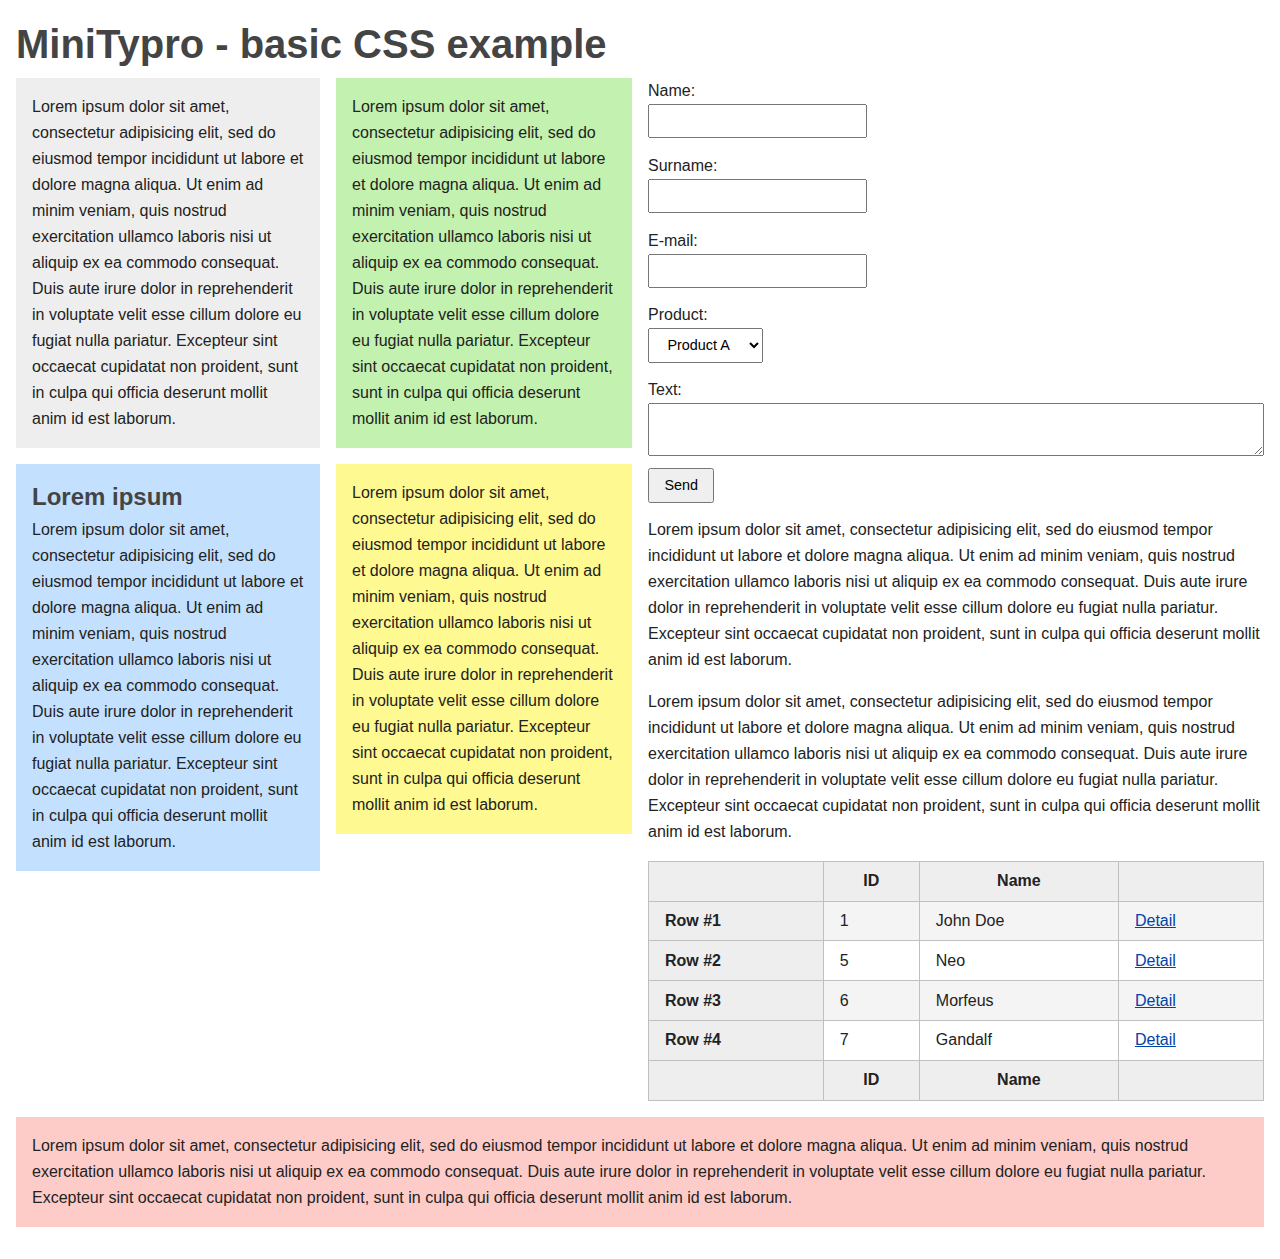
<file: examples/css/index.html>
<!DOCTYPE html>
<html lang="cs">
<head>
	<meta http-equiv="X-UA-Compatible" content="IE=edge,chrome=1">
	<meta http-equiv="Content-Type" content="text/html; charset=utf-8">
	<meta name="viewport" content="width=device-width, initial-scale=1.0">

	<link rel="stylesheet" type="text/css" href="../../css/minitypro.css">
	<title>MiniTypro - basic CSS example</title>
</head>
<body>
	<h1>MiniTypro - basic CSS example</h1>
	<div class="row">
		<div class="column column-1p4">
			<div class="box">
				Lorem ipsum dolor sit amet, consectetur adipisicing elit, sed do eiusmod
				tempor incididunt ut labore et dolore magna aliqua. Ut enim ad minim veniam,
				quis nostrud exercitation ullamco laboris nisi ut aliquip ex ea commodo
				consequat. Duis aute irure dolor in reprehenderit in voluptate velit esse
				cillum dolore eu fugiat nulla pariatur. Excepteur sint occaecat cupidatat non
				proident, sunt in culpa qui officia deserunt mollit anim id est laborum.
			</div>

			<div class="box info">
				<h2>Lorem ipsum</h2>
				Lorem ipsum dolor sit amet, consectetur adipisicing elit, sed do eiusmod
				tempor incididunt ut labore et dolore magna aliqua. Ut enim ad minim veniam,
				quis nostrud exercitation ullamco laboris nisi ut aliquip ex ea commodo
				consequat. Duis aute irure dolor in reprehenderit in voluptate velit esse
				cillum dolore eu fugiat nulla pariatur. Excepteur sint occaecat cupidatat non
				proident, sunt in culpa qui officia deserunt mollit anim id est laborum.
			</div>
		</div>

		<div class="column column-1p4">
			<div class="box success">
				Lorem ipsum dolor sit amet, consectetur adipisicing elit, sed do eiusmod
				tempor incididunt ut labore et dolore magna aliqua. Ut enim ad minim veniam,
				quis nostrud exercitation ullamco laboris nisi ut aliquip ex ea commodo
				consequat. Duis aute irure dolor in reprehenderit in voluptate velit esse
				cillum dolore eu fugiat nulla pariatur. Excepteur sint occaecat cupidatat non
				proident, sunt in culpa qui officia deserunt mollit anim id est laborum.
			</div>

			<div class="box warning">
				Lorem ipsum dolor sit amet, consectetur adipisicing elit, sed do eiusmod
				tempor incididunt ut labore et dolore magna aliqua. Ut enim ad minim veniam,
				quis nostrud exercitation ullamco laboris nisi ut aliquip ex ea commodo
				consequat. Duis aute irure dolor in reprehenderit in voluptate velit esse
				cillum dolore eu fugiat nulla pariatur. Excepteur sint occaecat cupidatat non
				proident, sunt in culpa qui officia deserunt mollit anim id est laborum.
			</div>
		</div>

		<div class="column column-1p2">
			<form class="form">
				<label for="name">Name:</label> <input id="name" type="text">
				<label for="surname">Surname:</label> <input id="surname" type="text">
				<label for="mail">E-mail:</label> <input id="mail" type="text">
				<label for="product">Product:</label>
				<select id="product">
					<option>Product A</option>
					<option>Product B</option>
				</select>
				<label for="text">Text:</label> <textarea id="text"></textarea>
				<input type="submit" value="Send">
				<p>Lorem ipsum dolor sit amet, consectetur adipisicing elit, sed do eiusmod
				tempor incididunt ut labore et dolore magna aliqua. Ut enim ad minim veniam,
				quis nostrud exercitation ullamco laboris nisi ut aliquip ex ea commodo
				consequat. Duis aute irure dolor in reprehenderit in voluptate velit esse
				cillum dolore eu fugiat nulla pariatur. Excepteur sint occaecat cupidatat non
				proident, sunt in culpa qui officia deserunt mollit anim id est laborum.</p>
				<p>Lorem ipsum dolor sit amet, consectetur adipisicing elit, sed do eiusmod
				tempor incididunt ut labore et dolore magna aliqua. Ut enim ad minim veniam,
				quis nostrud exercitation ullamco laboris nisi ut aliquip ex ea commodo
				consequat. Duis aute irure dolor in reprehenderit in voluptate velit esse
				cillum dolore eu fugiat nulla pariatur. Excepteur sint occaecat cupidatat non
				proident, sunt in culpa qui officia deserunt mollit anim id est laborum.</p>
			</form>

			<table class="table">
				<thead>
					<tr>
						<th>&nbsp;</th>
						<th>ID</th>
						<th>Name</th>
						<th>&nbsp;</th>
					</tr>
				</thead>

				<tr>
					<th>Row #1</th>
					<td>1</td>
					<td>John Doe</td>
					<td><a href="#">Detail</a></td>
				</tr>

				<tr>
					<th>Row #2</th>
					<td>5</td>
					<td>Neo</td>
					<td><a href="#">Detail</a></td>
				</tr>

				<tr>
					<th>Row #3</th>
					<td>6</td>
					<td>Morfeus</td>
					<td><a href="#">Detail</a></td>
				</tr>

				<tr>
					<th>Row #4</th>
					<td>7</td>
					<td>Gandalf</td>
					<td><a href="#">Detail</a></td>
				</tr>

				<tfoot>
					<tr>
						<th>&nbsp;</th>
						<th>ID</th>
						<th>Name</th>
						<th>&nbsp;</th>
					</tr>
				</tfoot>
			</table>
		</div>
	</div>

	<div class="box error">
		Lorem ipsum dolor sit amet, consectetur adipisicing elit, sed do eiusmod
		tempor incididunt ut labore et dolore magna aliqua. Ut enim ad minim veniam,
		quis nostrud exercitation ullamco laboris nisi ut aliquip ex ea commodo
		consequat. Duis aute irure dolor in reprehenderit in voluptate velit esse
		cillum dolore eu fugiat nulla pariatur. Excepteur sint occaecat cupidatat non
		proident, sunt in culpa qui officia deserunt mollit anim id est laborum.
	</div>
</body>
</html>
</file>
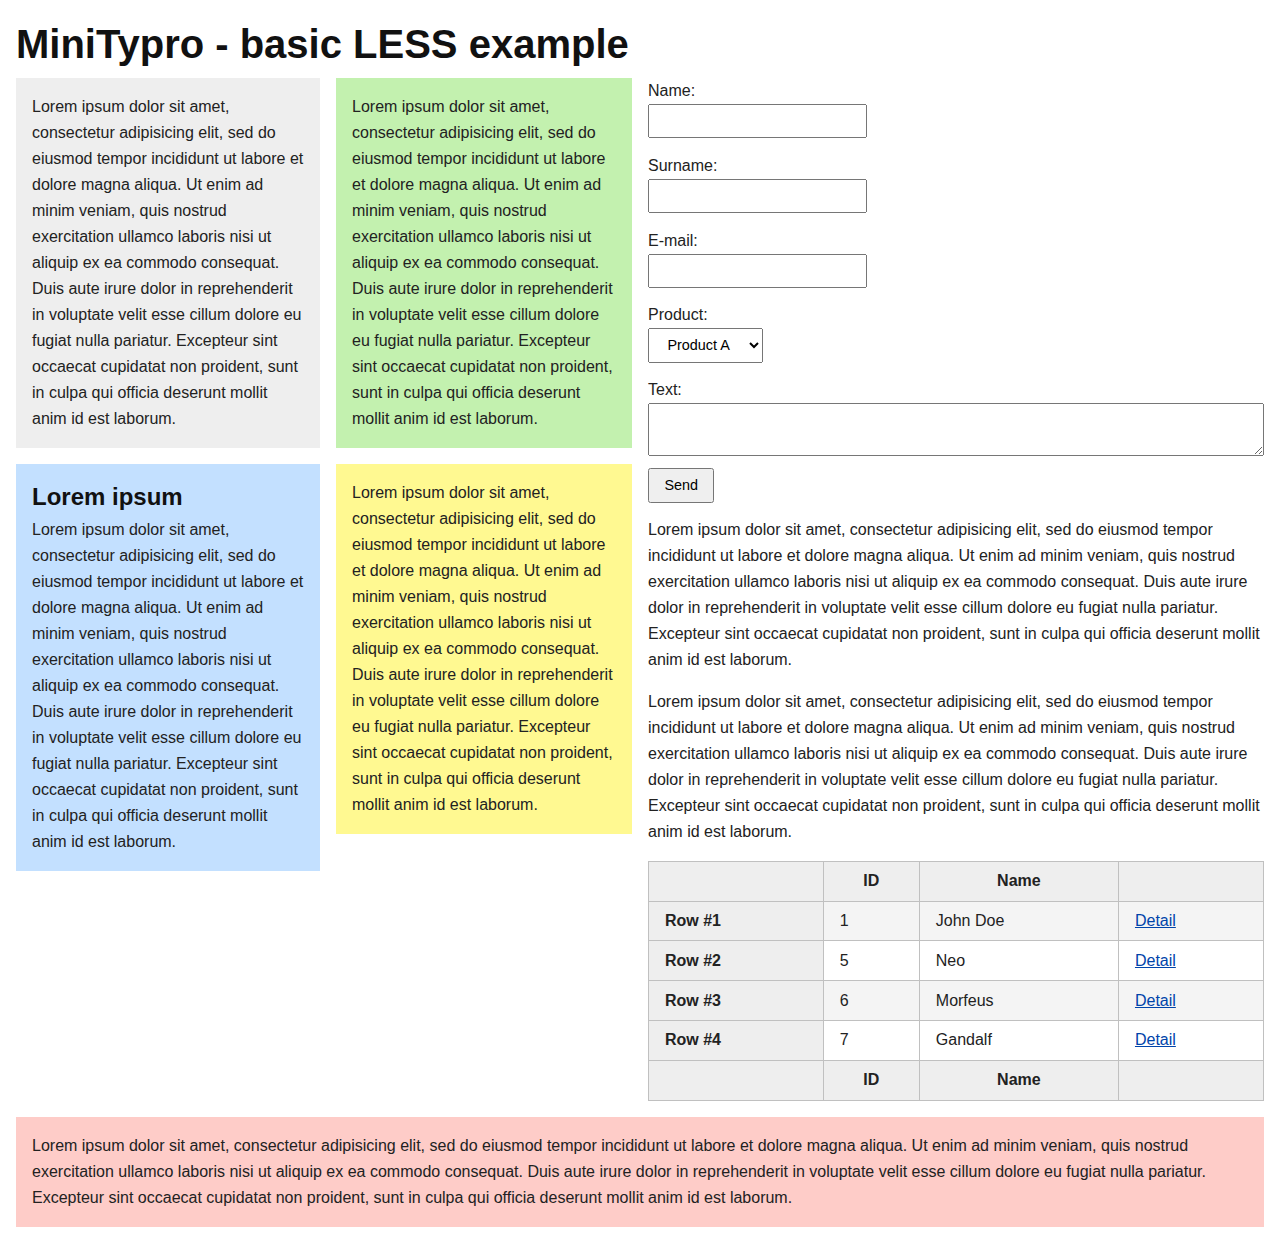
<file: examples/less/index.html>
<!DOCTYPE html>
<html lang="cs">
<head>
	<meta http-equiv="X-UA-Compatible" content="IE=edge,chrome=1">
	<meta http-equiv="Content-Type" content="text/html; charset=utf-8">
	<meta name="viewport" content="width=device-width, initial-scale=1.0">

	<link rel="stylesheet/less" type="text/css" href="../../less/minitypro.less">
	<script src="./less.js" type="text/javascript"></script>
	<title>MiniTypro - basic LESS example</title>
</head>
<body>
	<h1>MiniTypro - basic LESS example</h1>
	<div class="row">
		<div class="column column-1p4">
			<div class="box">
				Lorem ipsum dolor sit amet, consectetur adipisicing elit, sed do eiusmod
				tempor incididunt ut labore et dolore magna aliqua. Ut enim ad minim veniam,
				quis nostrud exercitation ullamco laboris nisi ut aliquip ex ea commodo
				consequat. Duis aute irure dolor in reprehenderit in voluptate velit esse
				cillum dolore eu fugiat nulla pariatur. Excepteur sint occaecat cupidatat non
				proident, sunt in culpa qui officia deserunt mollit anim id est laborum.
			</div>

			<div class="box info">
				<h2>Lorem ipsum</h2>
				Lorem ipsum dolor sit amet, consectetur adipisicing elit, sed do eiusmod
				tempor incididunt ut labore et dolore magna aliqua. Ut enim ad minim veniam,
				quis nostrud exercitation ullamco laboris nisi ut aliquip ex ea commodo
				consequat. Duis aute irure dolor in reprehenderit in voluptate velit esse
				cillum dolore eu fugiat nulla pariatur. Excepteur sint occaecat cupidatat non
				proident, sunt in culpa qui officia deserunt mollit anim id est laborum.
			</div>
		</div>

		<div class="column column-1p4">
			<div class="box success">
				Lorem ipsum dolor sit amet, consectetur adipisicing elit, sed do eiusmod
				tempor incididunt ut labore et dolore magna aliqua. Ut enim ad minim veniam,
				quis nostrud exercitation ullamco laboris nisi ut aliquip ex ea commodo
				consequat. Duis aute irure dolor in reprehenderit in voluptate velit esse
				cillum dolore eu fugiat nulla pariatur. Excepteur sint occaecat cupidatat non
				proident, sunt in culpa qui officia deserunt mollit anim id est laborum.
			</div>

			<div class="box warning">
				Lorem ipsum dolor sit amet, consectetur adipisicing elit, sed do eiusmod
				tempor incididunt ut labore et dolore magna aliqua. Ut enim ad minim veniam,
				quis nostrud exercitation ullamco laboris nisi ut aliquip ex ea commodo
				consequat. Duis aute irure dolor in reprehenderit in voluptate velit esse
				cillum dolore eu fugiat nulla pariatur. Excepteur sint occaecat cupidatat non
				proident, sunt in culpa qui officia deserunt mollit anim id est laborum.
			</div>
		</div>

		<div class="column column-1p2">
			<form class="form">
				<label for="name">Name:</label> <input id="name" type="text">
				<label for="surname">Surname:</label> <input id="surname" type="text">
				<label for="mail">E-mail:</label> <input id="mail" type="text">
				<label for="product">Product:</label>
				<select id="product">
					<option>Product A</option>
					<option>Product B</option>
				</select>
				<label for="text">Text:</label> <textarea id="text"></textarea>
				<input type="submit" value="Send">
				<p>Lorem ipsum dolor sit amet, consectetur adipisicing elit, sed do eiusmod
				tempor incididunt ut labore et dolore magna aliqua. Ut enim ad minim veniam,
				quis nostrud exercitation ullamco laboris nisi ut aliquip ex ea commodo
				consequat. Duis aute irure dolor in reprehenderit in voluptate velit esse
				cillum dolore eu fugiat nulla pariatur. Excepteur sint occaecat cupidatat non
				proident, sunt in culpa qui officia deserunt mollit anim id est laborum.</p>
				<p>Lorem ipsum dolor sit amet, consectetur adipisicing elit, sed do eiusmod
				tempor incididunt ut labore et dolore magna aliqua. Ut enim ad minim veniam,
				quis nostrud exercitation ullamco laboris nisi ut aliquip ex ea commodo
				consequat. Duis aute irure dolor in reprehenderit in voluptate velit esse
				cillum dolore eu fugiat nulla pariatur. Excepteur sint occaecat cupidatat non
				proident, sunt in culpa qui officia deserunt mollit anim id est laborum.</p>
			</form>

			<table class="table">
				<thead>
					<tr>
						<th>&nbsp;</th>
						<th>ID</th>
						<th>Name</th>
						<th>&nbsp;</th>
					</tr>
				</thead>

				<tr>
					<th>Row #1</th>
					<td>1</td>
					<td>John Doe</td>
					<td><a href="#">Detail</a></td>
				</tr>

				<tr>
					<th>Row #2</th>
					<td>5</td>
					<td>Neo</td>
					<td><a href="#">Detail</a></td>
				</tr>

				<tr>
					<th>Row #3</th>
					<td>6</td>
					<td>Morfeus</td>
					<td><a href="#">Detail</a></td>
				</tr>

				<tr>
					<th>Row #4</th>
					<td>7</td>
					<td>Gandalf</td>
					<td><a href="#">Detail</a></td>
				</tr>

				<tfoot>
					<tr>
						<th>&nbsp;</th>
						<th>ID</th>
						<th>Name</th>
						<th>&nbsp;</th>
					</tr>
				</tfoot>
			</table>
		</div>
	</div>

	<div class="box error">
		Lorem ipsum dolor sit amet, consectetur adipisicing elit, sed do eiusmod
		tempor incididunt ut labore et dolore magna aliqua. Ut enim ad minim veniam,
		quis nostrud exercitation ullamco laboris nisi ut aliquip ex ea commodo
		consequat. Duis aute irure dolor in reprehenderit in voluptate velit esse
		cillum dolore eu fugiat nulla pariatur. Excepteur sint occaecat cupidatat non
		proident, sunt in culpa qui officia deserunt mollit anim id est laborum.
	</div>
</body>
</html>
</file>
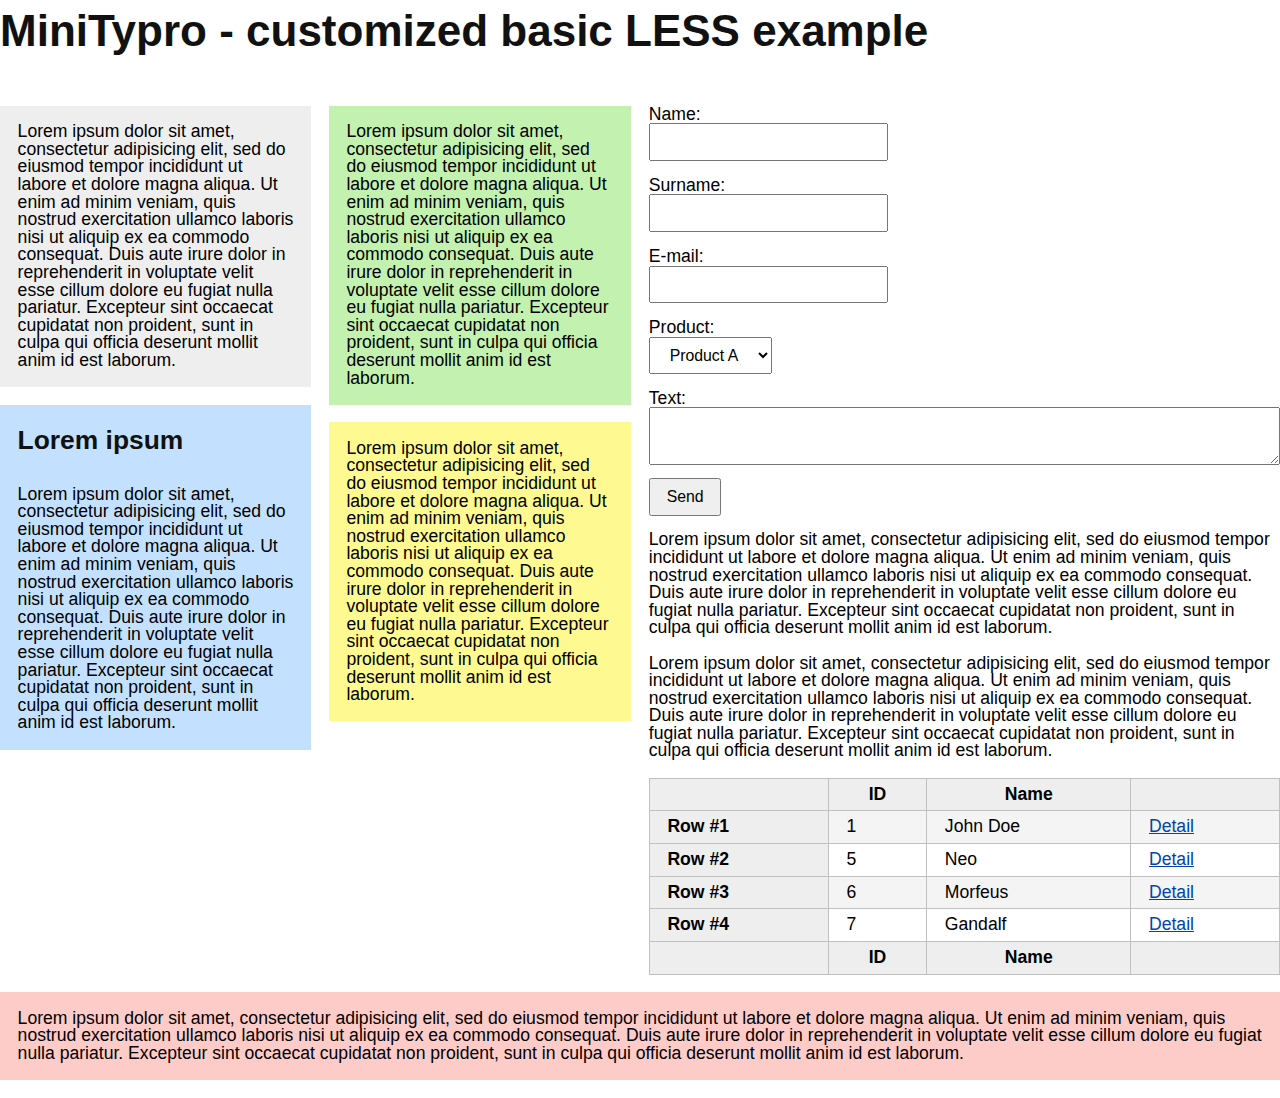
<file: examples/less/customization.html>
<!DOCTYPE html>
<html lang="cs">
<head>
	<meta http-equiv="X-UA-Compatible" content="IE=edge,chrome=1">
	<meta http-equiv="Content-Type" content="text/html; charset=utf-8">
	<meta name="viewport" content="width=device-width, initial-scale=1.0">

	<link rel="stylesheet/less" type="text/css" href="customization.less">
	<script src="./less.js" type="text/javascript"></script>
	<title>MiniTypro - customized basic LESS example</title>
</head>
<body>
	<h1>MiniTypro - customized basic LESS example</h1>
	<div id="content">
		<div class="left">
			<div class="box">
				Lorem ipsum dolor sit amet, consectetur adipisicing elit, sed do eiusmod
				tempor incididunt ut labore et dolore magna aliqua. Ut enim ad minim veniam,
				quis nostrud exercitation ullamco laboris nisi ut aliquip ex ea commodo
				consequat. Duis aute irure dolor in reprehenderit in voluptate velit esse
				cillum dolore eu fugiat nulla pariatur. Excepteur sint occaecat cupidatat non
				proident, sunt in culpa qui officia deserunt mollit anim id est laborum.
			</div>

			<div class="info-box">
				<h2>Lorem ipsum</h2>
				Lorem ipsum dolor sit amet, consectetur adipisicing elit, sed do eiusmod
				tempor incididunt ut labore et dolore magna aliqua. Ut enim ad minim veniam,
				quis nostrud exercitation ullamco laboris nisi ut aliquip ex ea commodo
				consequat. Duis aute irure dolor in reprehenderit in voluptate velit esse
				cillum dolore eu fugiat nulla pariatur. Excepteur sint occaecat cupidatat non
				proident, sunt in culpa qui officia deserunt mollit anim id est laborum.
			</div>
		</div>

		<div class="middle">
			<div class="box success">
				Lorem ipsum dolor sit amet, consectetur adipisicing elit, sed do eiusmod
				tempor incididunt ut labore et dolore magna aliqua. Ut enim ad minim veniam,
				quis nostrud exercitation ullamco laboris nisi ut aliquip ex ea commodo
				consequat. Duis aute irure dolor in reprehenderit in voluptate velit esse
				cillum dolore eu fugiat nulla pariatur. Excepteur sint occaecat cupidatat non
				proident, sunt in culpa qui officia deserunt mollit anim id est laborum.
			</div>

			<div class="box warning">
				Lorem ipsum dolor sit amet, consectetur adipisicing elit, sed do eiusmod
				tempor incididunt ut labore et dolore magna aliqua. Ut enim ad minim veniam,
				quis nostrud exercitation ullamco laboris nisi ut aliquip ex ea commodo
				consequat. Duis aute irure dolor in reprehenderit in voluptate velit esse
				cillum dolore eu fugiat nulla pariatur. Excepteur sint occaecat cupidatat non
				proident, sunt in culpa qui officia deserunt mollit anim id est laborum.
			</div>
		</div>

		<div class="right">
			<form>
				<label for="name">Name:</label> <input id="name" type="text">
				<label for="surname">Surname:</label> <input id="surname" type="text">
				<label for="mail">E-mail:</label> <input id="mail" type="text">
				<label for="product">Product:</label>
				<select id="product">
					<option>Product A</option>
					<option>Product B</option>
				</select>
				<label for="text">Text:</label> <textarea id="text"></textarea>
				<input type="submit" value="Send">
				<p>Lorem ipsum dolor sit amet, consectetur adipisicing elit, sed do eiusmod
				tempor incididunt ut labore et dolore magna aliqua. Ut enim ad minim veniam,
				quis nostrud exercitation ullamco laboris nisi ut aliquip ex ea commodo
				consequat. Duis aute irure dolor in reprehenderit in voluptate velit esse
				cillum dolore eu fugiat nulla pariatur. Excepteur sint occaecat cupidatat non
				proident, sunt in culpa qui officia deserunt mollit anim id est laborum.</p>
				<p>Lorem ipsum dolor sit amet, consectetur adipisicing elit, sed do eiusmod
				tempor incididunt ut labore et dolore magna aliqua. Ut enim ad minim veniam,
				quis nostrud exercitation ullamco laboris nisi ut aliquip ex ea commodo
				consequat. Duis aute irure dolor in reprehenderit in voluptate velit esse
				cillum dolore eu fugiat nulla pariatur. Excepteur sint occaecat cupidatat non
				proident, sunt in culpa qui officia deserunt mollit anim id est laborum.</p>
			</form>

			<table>
				<thead>
					<tr>
						<th>&nbsp;</th>
						<th>ID</th>
						<th>Name</th>
						<th>&nbsp;</th>
					</tr>
				</thead>

				<tr>
					<th>Row #1</th>
					<td>1</td>
					<td>John Doe</td>
					<td><a href="#">Detail</a></td>
				</tr>

				<tr>
					<th>Row #2</th>
					<td>5</td>
					<td>Neo</td>
					<td><a href="#">Detail</a></td>
				</tr>

				<tr>
					<th>Row #3</th>
					<td>6</td>
					<td>Morfeus</td>
					<td><a href="#">Detail</a></td>
				</tr>

				<tr>
					<th>Row #4</th>
					<td>7</td>
					<td>Gandalf</td>
					<td><a href="#">Detail</a></td>
				</tr>

				<tfoot>
					<tr>
						<th>&nbsp;</th>
						<th>ID</th>
						<th>Name</th>
						<th>&nbsp;</th>
					</tr>
				</tfoot>
			</table>
		</div>
	</div>

	<div id="message">
		Lorem ipsum dolor sit amet, consectetur adipisicing elit, sed do eiusmod
		tempor incididunt ut labore et dolore magna aliqua. Ut enim ad minim veniam,
		quis nostrud exercitation ullamco laboris nisi ut aliquip ex ea commodo
		consequat. Duis aute irure dolor in reprehenderit in voluptate velit esse
		cillum dolore eu fugiat nulla pariatur. Excepteur sint occaecat cupidatat non
		proident, sunt in culpa qui officia deserunt mollit anim id est laborum.
	</div>
</body>
</html>
</file>
<file: css/minitypro.css>
/**
 * Mini-Typro
 * @author  Jan Pecha, 2014
 * @license New BSD License (BSD-3)
 */
body {
  margin: 0;
  padding: 1em;
  font: inherit;
  font-size: 100%;
  vertical-align: baseline;
  line-height: 1.625;
  text-align: left;
  font-family: 'Arial CE', 'Helvetica CE', Arial, Verdana, Helvetica, sans-serif;
  color: #222222;
}
h1,
h2,
h3,
h4,
h5,
h6 {
  font-weight: bold;
  margin-bottom: 0.15em;
  line-height: 1.4;
  color: #444444;
}
h2:first-child,
h3:first-child,
h4:first-child,
h5:first-child,
h6:first-child {
  margin-top: 0;
}
h1 {
  margin-top: 0;
  font-size: 250%;
}
p {
  margin-top: 0;
}
a:link {
  color: #0044aa;
}
a:visited {
  color: #00255c;
}
a:hover,
a:focus {
  color: #dd2222;
}
.form {
  margin: 0 0 1em;
}
.form textarea,
.form input,
.form select {
  display: block;
  margin-bottom: 1em;
  padding: 1em;
  font-size: 90%;
  -moz-box-sizing: border-box;
  -webkit-box-sizing: border-box;
  box-sizing: border-box;
}
.form textarea {
  width: 100%;
  -moz-resize: vertical;
  resize: vertical;
}
.form input,
.form select {
  padding-top: 0.5em;
  padding-bottom: 0.5em;
}
.table {
  margin: 0 0 1em;
  width: 100%;
  border-spacing: 0;
  border: 1px solid silver;
  border-width: 0 1px 1px 0;
}
.table tr {
  background-color: #ffffff;
}
.table tr:nth-child(odd) {
  background-color: #f4f4f4;
}
.table th,
.table td {
  text-align: left;
  padding: 0.4em 1em;
  border: 1px solid silver;
  border-width: 1px 0 0 1px;
}
.table th {
  background-color: #eeeeee;
}
.table thead th,
.table tfoot th {
  text-align: center;
}
.row {
  overflow: hidden;
}
.column {
  display: block;
  float: left;
  width: 50%;
  text-align: left;
  padding-left: 0.5em;
  padding-right: 0.5em;
  -moz-box-sizing: border-box;
  -webkit-box-sizing: border-box;
  box-sizing: border-box;
}
.column:last-child {
  padding-right: 0;
}
.column:first-child {
  padding-left: 0;
}
.column-1p2 {
  width: 50%;
}
.column-1p3 {
  width: 33.33333333333333%;
}
.column-1p4 {
  width: 25%;
}
.column-2p3 {
  width: 66.66666666666666%;
}
.column-3p4 {
  width: 75%;
}
.box {
  background: #eee;
  padding: 1em;
  margin-bottom: 1em;
}
.box p:last-child {
  margin-bottom: 0;
}
.box.info {
  background-color: #c3e0ff;
}
.box.success {
  background-color: #c3f1af;
}
.box.warning {
  background-color: #fff991;
}
.box.error,
.box.danger {
  background-color: #feccc8;
}
</file>
